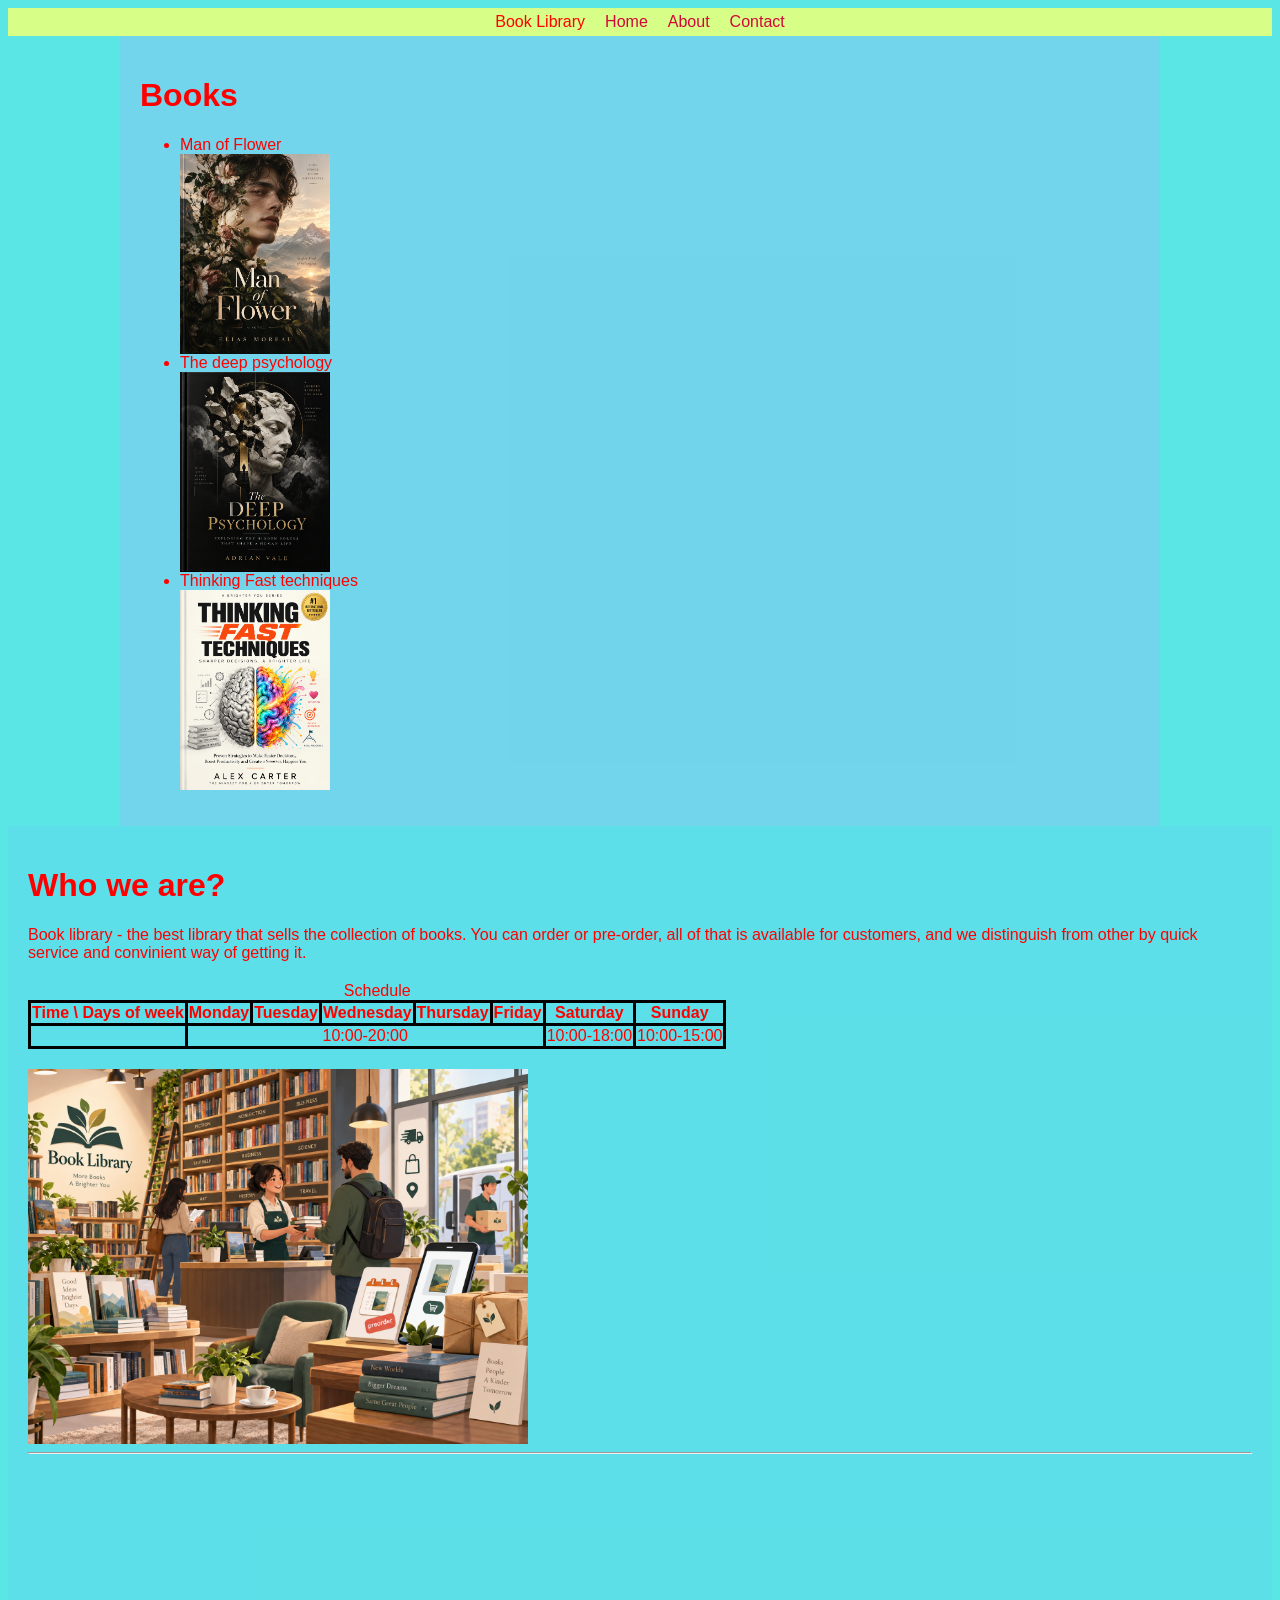
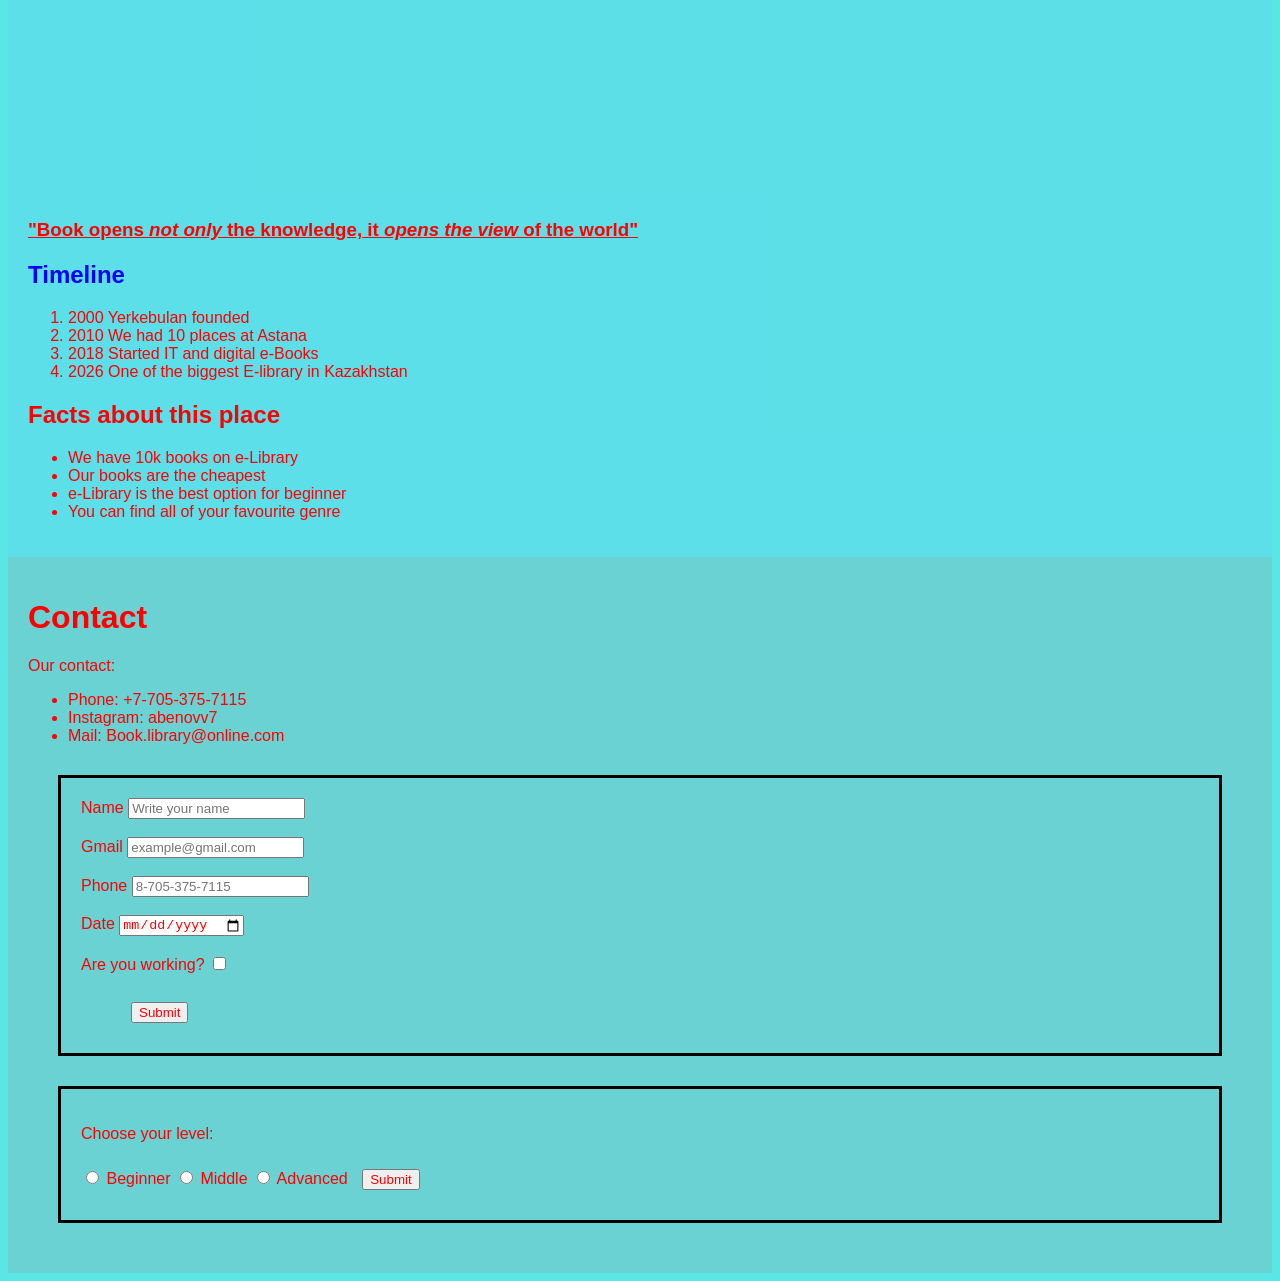
<file: index.html>
<!DOCTYPE html>
<html lang="en">
<head>
    <meta charset="UTF-8">
    <meta name="viewport" content="width=device-width, initial-scale=1.0">
    <title>Portfolio</title>
    <link rel="stylesheet" href="css/style.css"> 
</head>
<body>
    <header>
        <nav>
            <span>Book Library</span>
            <a href="index.html">Home</a>
            <a href="about.html">About</a>
            <a href="contact.html">Contact</a>
        </nav>
    </header>
    <div class="books">
        <h1>Books</h1>
        <ul>
            <li>Man of Flower <img src="images/Man of Flower.png" alt="Man of Flower"></li>
            <li>The deep psychology <img src="images/The deep psychology.png" alt="The Deep Psychology"></li>
            <li>Thinking Fast techniques <img src="images/Thinking fast techniques.png" alt="Thinking fast techniques"></li>
        </ul>
    </div>
    <div id="about"></div>
    <div id="contact"></div>
    <script>
        async function loadAbout(){
            const response = await fetch("about.html");
            const html = await response.text();

            document.getElementById("about").innerHTML = html;
        }
        async function loadContact(){
            const response = await fetch("contact.html");
            const html = await response.text();

            document.getElementById("contact").innerHTML = html;
        }
        loadAbout();
        loadContact();
    </script>
</body>
</html>
</file>
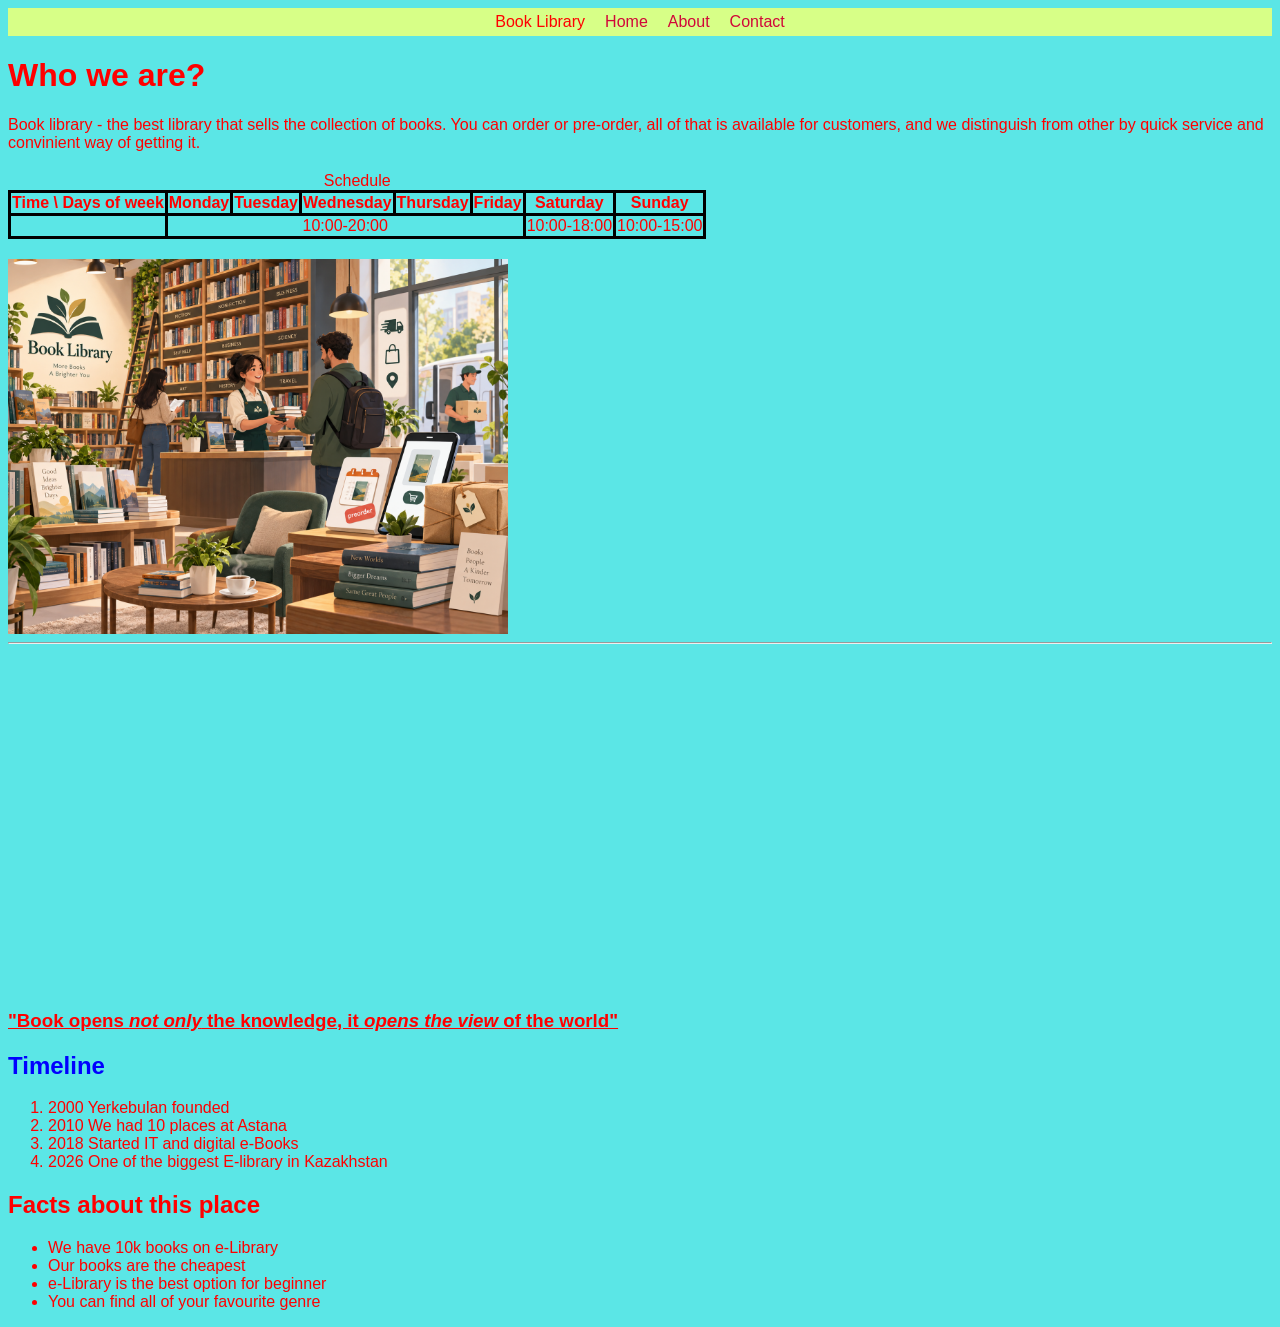
<file: about.html>
<!DOCTYPE html>
<html>
    <head>
        <meta charset="UTF-8">
        <meta name="viewport" content="width=device-width, initial-scale=1.0">
        <title>About</title>
        <link rel="stylesheet" href="css/style.css">
    </head>
    <body>
        <div id="navbar"></div>
        <div class="about">
            <h1>Who we are?</h1>
            <p>
                Book library - the best library that sells the collection of books.
                You can order or pre-order, all of that is available for customers, 
                and we distinguish from other by quick service and convinient way of getting it.
            </p>


            <table id="Schedule">
                <caption>Schedule</caption>
                <thead>
                    <tr>
                        <th>Time \ Days of week</th>
                        <th>Monday</th>
                        <th>Tuesday</th>
                        <th>Wednesday</th>
                        <th>Thursday</th>
                        <th>Friday</th>
                        <th>Saturday</th>
                        <th>Sunday</th>
                    </tr>
                </thead>
                <tr>
                    <td></td>
                    <td colspan="5" style="margin: 50px;">10:00-20:00</td>
                    <td>10:00-18:00</td>
                    <td>10:00-15:00</td>
                </tr>
            </table>

            <img src="images/Book library.png" alt="Check your internet connection" style="width: 500px; position:relative; align-items:center;margin-top: 20px;"></img>
            
            <hr style="color: rgb(0, 0, 0);">
            <iframe width="560" height="315" src="https://www.youtube.com/embed/kul-g_30HuU?si=NdtUaKEohF0dlzil" 
                title="YouTube video player" frameborder="0" 
                allow="accelerometer; autoplay; clipboard-write; encrypted-media; gyroscope; picture-in-picture; web-share" 
                referrerpolicy="strict-origin-when-cross-origin" allowfullscreen
                style="margin-top: 20px;"></iframe>
            
    
            <h3><u>"Book opens <em>not only</em> the knowledge, it <em>opens the view</em> of the world"</u></h3>
            <h2 style="color: blue">Timeline</h2>
            <ol class="list">
                <li>2000 Yerkebulan founded</li>
                <li>2010 We had 10 places at Astana</li>
                <li>2018 Started IT and digital e-Books</li>
                <li>2026 One of the biggest E-library in Kazakhstan</li>
            </ol>
            
            
            <h2>Facts about this place</h2>
            <ul>
                <li>We have 10k books on e-Library</li>
                <li>Our books are the cheapest</li>
                <li>e-Library is the best option for beginner</li>
                <li>You can find all of your favourite genre</li>
            </ul>
        </div>

        <script>
            async function loadNav(){
                const response = await fetch("index.html");
                const text = await response.text();

                const parser = new DOMParser();
                const page = parser.parseFromString(text, "text/html");

                const nav = page.querySelector("nav");

                document.getElementById("navbar").innerHTML = nav.outerHTML;
            }

            loadNav();
        </script>
    </body>
</html>
</file>
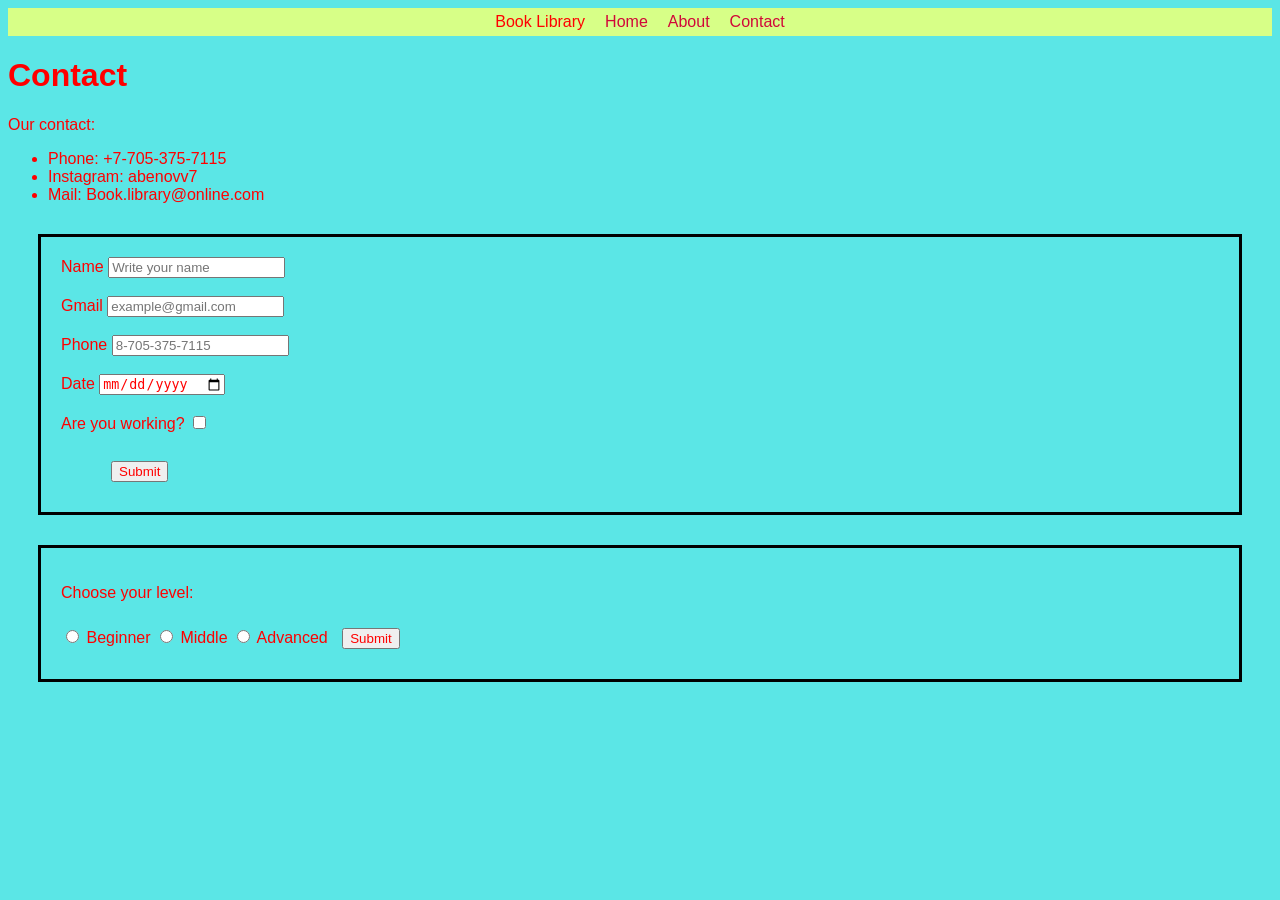
<file: contact.html>
<!DOCTYPE html>
<html>
    <head>
        <meta charset="UTF-8">
        <meta name="viewport" content="width=device-width, initial scale=1.0">
        <title>Contact</title>
        <link rel="stylesheet" href="css/style.css">
    </head>
    <body>
        <div id="navbar"></div>
        <div class="contact">
            <h1>Contact</h1>
            <p>
                Our contact:
                <ul>
                    <li>Phone: +7-705-375-7115</li>
                    <li>Instagram: abenovv7</li>
                    <li>Mail: Book.library@online.com</li>
                </ul>
            </p>

            <form><div class="form">
                <label for="name">Name</label>
                <input type="text" id="name" name="name" placeholder="Write your name"></input>
                
                <br><br>

                <label for="gmail">Gmail</label>
                <input type="email" id="gmail" name="gmail" placeholder="example@gmail.com">

                <br><br>

                <label for="phone">Phone</label>
                <input type="phone" id="phone" name="phone" placeholder="8-705-375-7115"
                pattern="[0-9]{10}" required
                >
                
                <br><br>

                <label for="date">Date</label>
                <input type="date" id="date" name="date">

                <br><br>

                <label for="question">Are you working?</label>
                <input type="checkbox" id="question" name="question" required>
                
                <br><br>

                <button type="submit" style="display: block; margin: 10px 50px;">Submit</button>
                </div>
            </form>
            <form>
                <p>Choose your level:</p>

                <input type="radio" id="beginner" name="level" value="beginner">
                <label for="beginner">Beginner</label>

                <input type="radio" id="middle" name="level" value="middle">
                <label for="middle">Middle</label>

                <input type="radio" id="advanced" name="level" value="middle">
                <label for="advanced">Advanced</label>

                <button style="margin: 10px;">Submit</button>
            </form>
        </div>

        <script>
            async function loadNav(){
                const response = await fetch("index.html");
                const text = await response.text();

                const parser = new DOMParser();
                const page = parser.parseFromString(text, "text/html");

                const nav = page.querySelector("nav");

                document.getElementById("navbar").innerHTML = nav.outerHTML;
            }

            loadNav();
        </script>
    </body>
</html>
</file>
<file: css/style.css>
* {
    color: red;
    color: #ff0000;
    color: rgb(255,0,0);
}

body {
    font-family:'Gill Sans', 'Gill Sans MT', Calibri, 'Trebuchet MS', sans-serif;
    background-color: rgb(91, 230, 230);
    color: rgb(209, 7, 57);
}

nav {
    display: flex;
    align-items: center;
    gap: 20px;
    padding: 5px 10px;
    justify-content:center;
    background-color: rgb(215, 255, 135);
}

nav span {
    justify-content: first 
}
nav a {
    text-decoration: none;
    color: rgb(209, 7, 57);
}

nav a:hover {
    color: rgb(150,50,40);
}

.books {
    max-width: 1000px;
    margin: 0 auto;
    padding: 20px;
    background-color: rgba(194, 150, 255, 0.219);
}

#about {
    background-color: rgba(96, 211, 237, 0.355);
    margin: 0 auto;
    padding: 20px;
}

#contact {
    background-color: rgba(255, 18, 18, 0.092);
    padding: 20px;
}

img {
    display: flex;
    width: 150px;
}

.list{
    color: blue;
}

#Schedule {
    padding: 5px;
    border-collapse: collapse;
    margin-top: 20px;
    text-align: center;
    border: solid black;
}

th, td {
    border: solid black;
}

form {
    margin: 30px;
    border-collapse: collapse;
    border: solid black;
    padding: 20px;
}

.form {
    display: block;
    margin: 20 auto;
    align-items: center;
    flex-direction: column;
}
</file>
